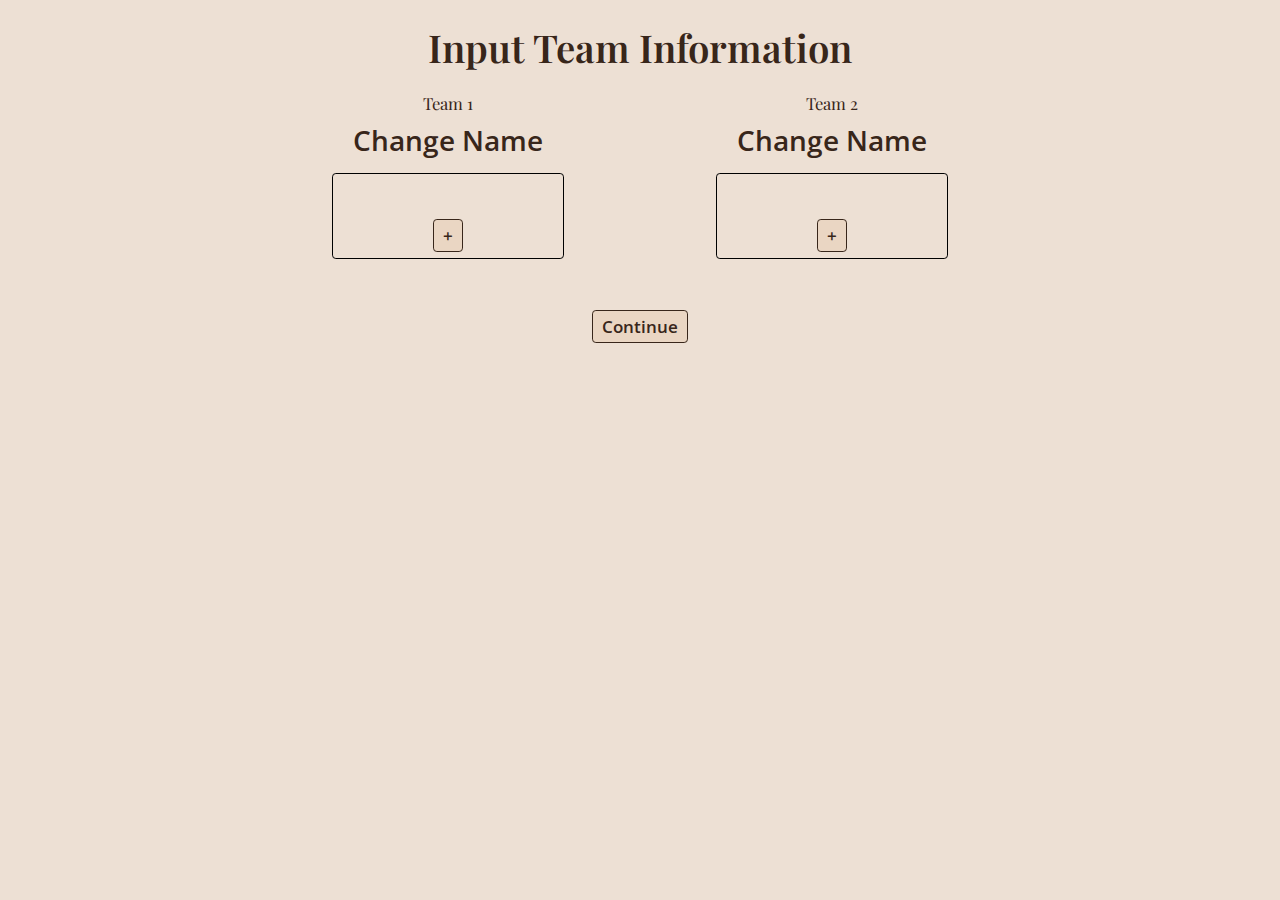
<file: index.html>
<!DOCTYPE html>
<html lang="en">
<head>
    <meta charset="UTF-8">
    <meta name="viewport" content="width=device-width, initial-scale=1.0">
    <link rel="stylesheet" href="styles/styles.css">
    <script src="scripts/index.js" defer></script>
    <title>Document</title>
</head>
<body>
    <script>
        window.location.href = "team-details.html";
    </script>
</body>
</html>
</file>
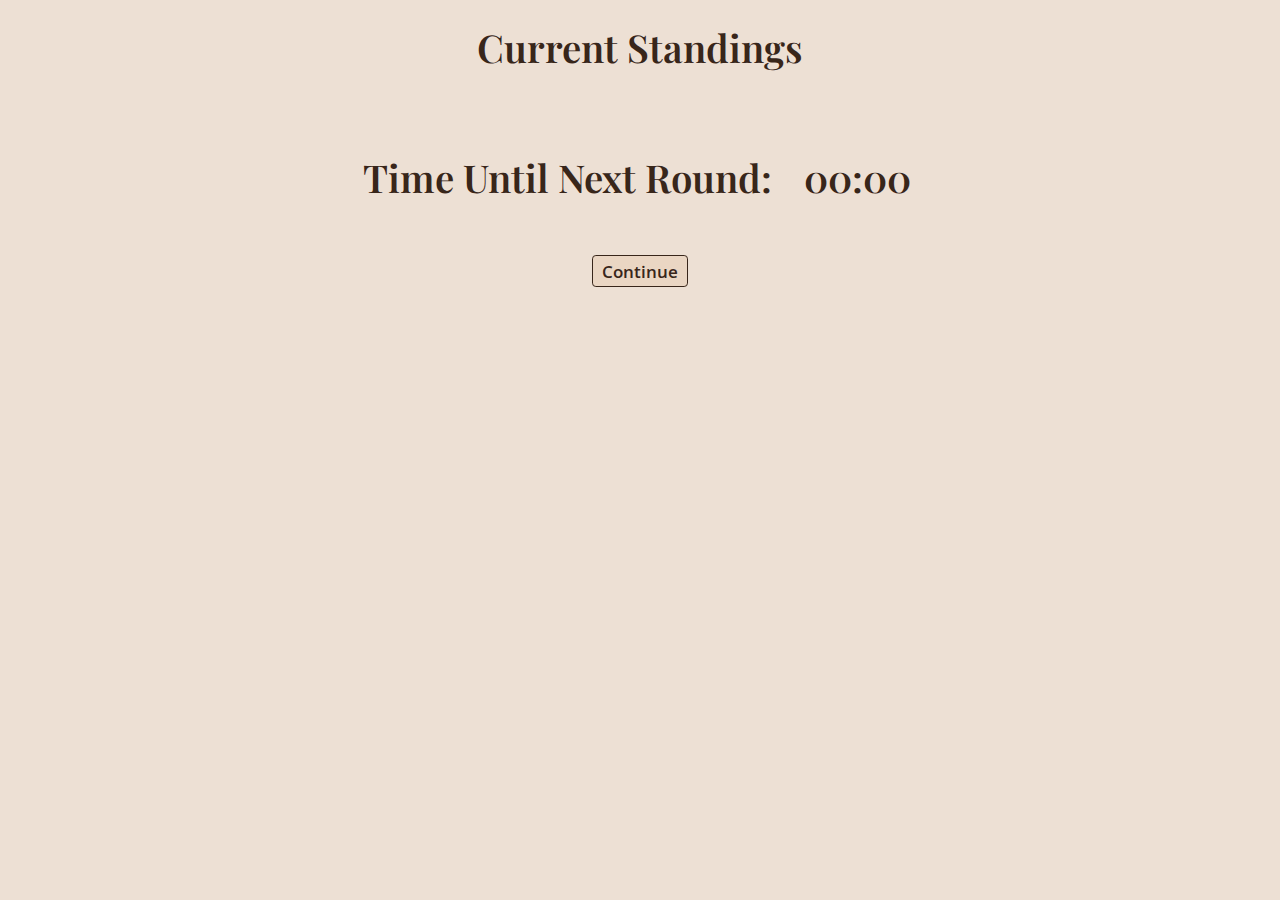
<file: current-standings.html>
<!DOCTYPE html>
<html lang="en">
<head>
    <meta charset="UTF-8">
    <meta name="viewport" content="width=device-width, initial-scale=1.0">
    <link rel="stylesheet" href="styles/styles.css">
    <script src="scripts/current-standings.js" defer></script>
    <title>Scheveningen - Current Standings</title>
</head>
<body>
    <main class="flex-center">
        <div id="cstandings-screen-wrapper" class="flex-column flex-center">
            <h1>Current Standings</h1>
            <div class="flex-space-evenly" id="scores">
                <h1 id="team-name-1"></h1>
                <h1 id="team-scores"></h1> 
                <h1 id="team-name-2"></h1>
            </div>
            <h2 id="round-header"></h2>
            <h1 id="team-scores"></h1>
            <table id="current-data-table"></table>
            <!-- Timer -->
            <div class="flex-space-evenly">
                <h1>Time Until Next Round:</h1>
                <button class="invisible-button" id="timer-button">
                    <h1 id="timer">00:00</h1>
                </button>
            </div>
            <button class="margin-medium standard-button" id="continue-button">Continue</button>
        </div>
    </main>
</body>
</html>
</file>
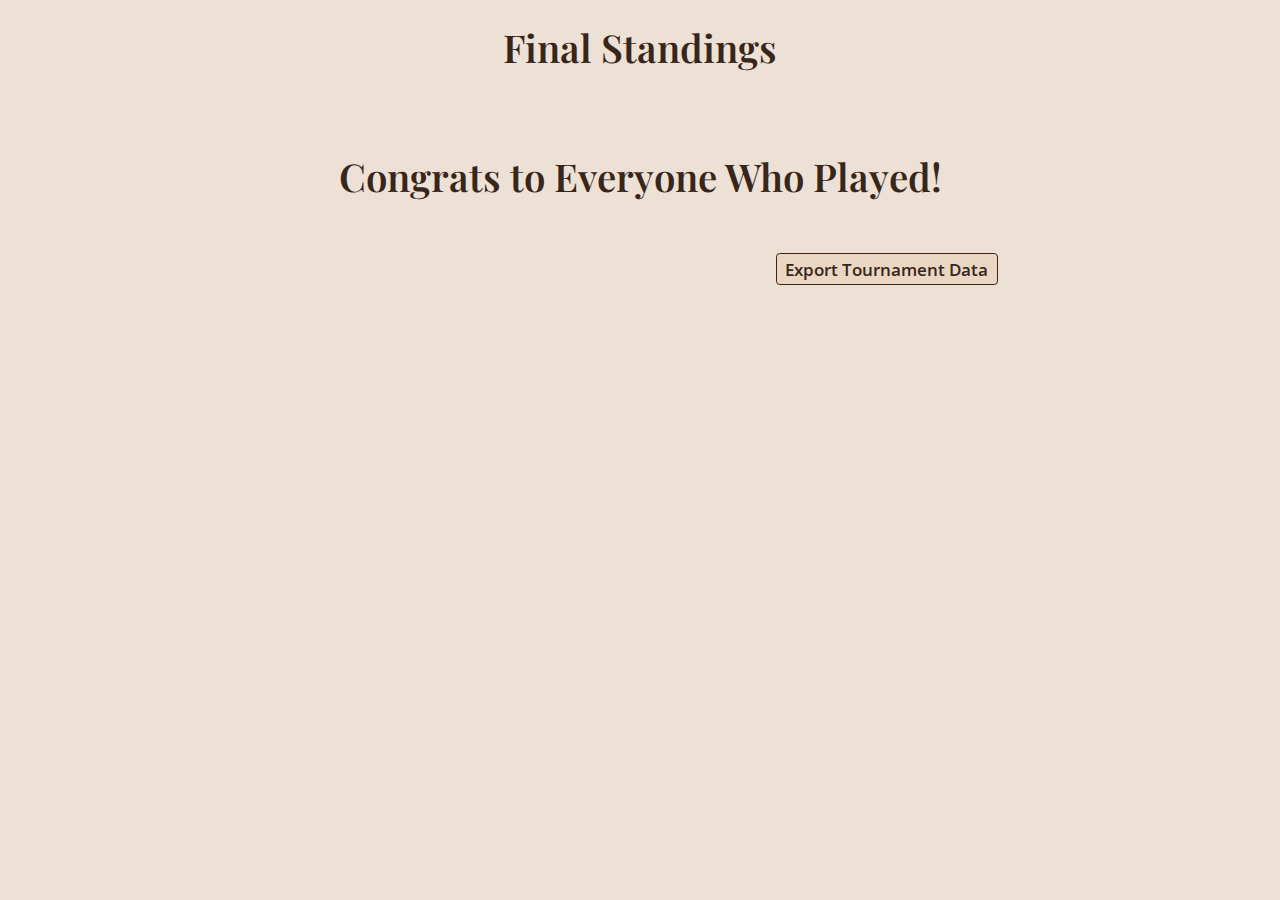
<file: final-standings.html>
<!DOCTYPE html>
<html lang="en">
<head>
    <meta charset="UTF-8">
    <meta name="viewport" content="width=device-width, initial-scale=1.0">
    <link rel="stylesheet" href="styles/styles.css">
    <script src="scripts/final-standings.js" defer></script>
    <title>Scheveningen - Team Details</title>
</head>
<body>
    <main class="flex-center">
        <div id="fstandings-screen-wrapper" class="flex-column flex-center">
            <h1>Final Standings</h1>
            <div class="flex-space-evenly" id="scores">
                <h1 id="team-name-1"></h1>
                <h1 id="team-scores"></h1> 
                <h1 id="team-name-2"></h1>
            </div>
            <div class="flex-center flex-grow-cross flex-space-evenly margin-small" id="mvps">
                <div class="flex-column flex-center">
                    <h2 class="serif" id="mvp-label-1"></h2>
                </div>
                <div class="flex-column flex-center">
                    <h2 class="serif" id="mvp-label-2"></h2>
                </div>
            </div>
            <table id="data-table"></table>
            <h1 class="margin-small">Congrats to Everyone Who Played!</h2>
            <button class="standard-button margin-medium flex-right-justify" id="export-button">Export Tournament Data</button>
            <p id="tournament-data-label"></p>
        </div>
    </main>

</body>
</html>
</file>
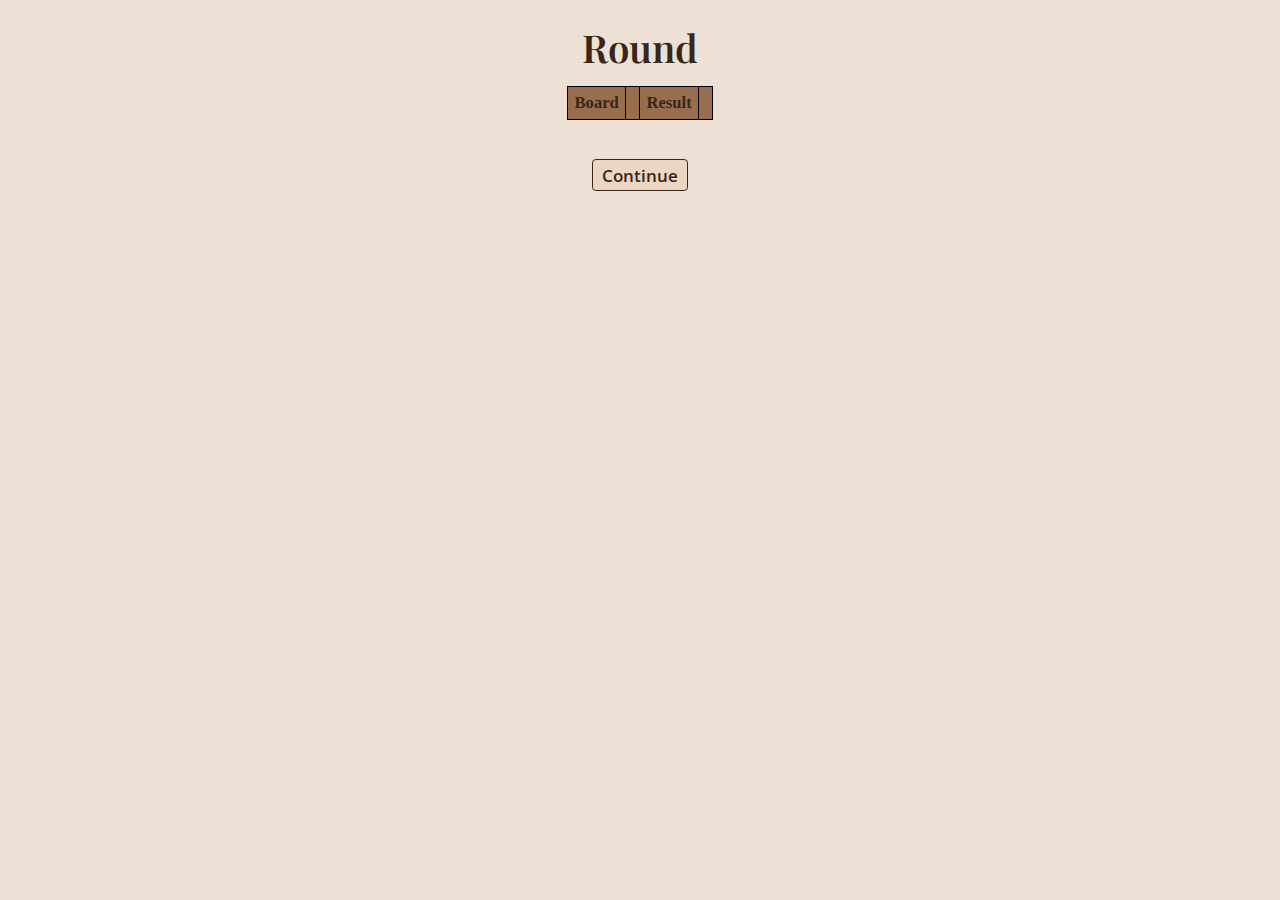
<file: round-details.html>
<!DOCTYPE html>
<html lang="en">
<head>
    <meta charset="UTF-8">
    <meta name="viewport" content="width=device-width, initial-scale=1.0">
    <link rel="stylesheet" href="styles/styles.css">
    <script src="scripts/round-details.js" defer></script>
    <title>Scheveningen - Round Details</title>
</head>
<body>
    <main class="flex-center">
        <div id="input-screen-wrapper" class="flex-column flex-center">
            <!-- Change in javascript -->
            <h1 id="round-details-title">Round</h1>
            <table id="round-table">
                <tr>
                    <th>Board</th>
                    <th id="team-name-1"></th>
                    <th>Result</th>
                    <th id="team-name-2"></th>
                </tr>

                <!-- When inserting rows in javascript table, maybe attach id to elements for later reference. Example below. -->
                <!-- Perhaps click a name to input who won, or click both names to input draw (click would have to check if
                    result is currently 1-0 or 0-1, and if so, change to 1/2-1/2) -->
                <!-- <tr>
                    <td id="1-board">1</td>
                    <td id="1-name1"><button class="invisible-button">Brian Zhang</button></td>
                    <td id="1-result">1-0</td>
                    <td id="1-name2"><button class="invisible-button">Suhas Unni</button></td>
                </tr>
                <tr>
                    <td>2</td>
                    <td><button class="invisible-button">Brian Zhang</button></td>
                    <td>1&frasl;2-1&frasl;2</td>
                    <td><button class="invisible-button">Suhas Unni</button></td>
                </tr>
                <tr>
                    <td>3</td>
                    <td><button class="invisible-button">Brian Zhang</button></td>
                    <td>0-0</td>
                    <td><button class="invisible-button">Suhas Unni</button></td>
                </tr>
                <tr>
                    <td>4</td>
                    <td><button class="invisible-button">Brian Zhang</button></td>
                    <td>0-0</td>
                    <td><button class="invisible-button">Suhas Unni</button></td>
                </tr>
                <tr>
                    <td>5</td>
                    <td><button class="invisible-button">Brian Zhang</button></td>
                    <td>0-0</td>
                    <td><button class="invisible-button">Suhas Unni</button></td>
                </tr>
                <tr>
                    <td>6</td>
                    <td><button class="invisible-button">Brian Zhang</button></td>
                    <td>0-0</td>
                    <td><button class="invisible-button">Suhas Unni</button></td>
                </tr> -->
            </table>
            <button class="standard-button margin-medium" id="continue-button">Continue</button>
        </div>
    </main>

</body>
</html>
</file>
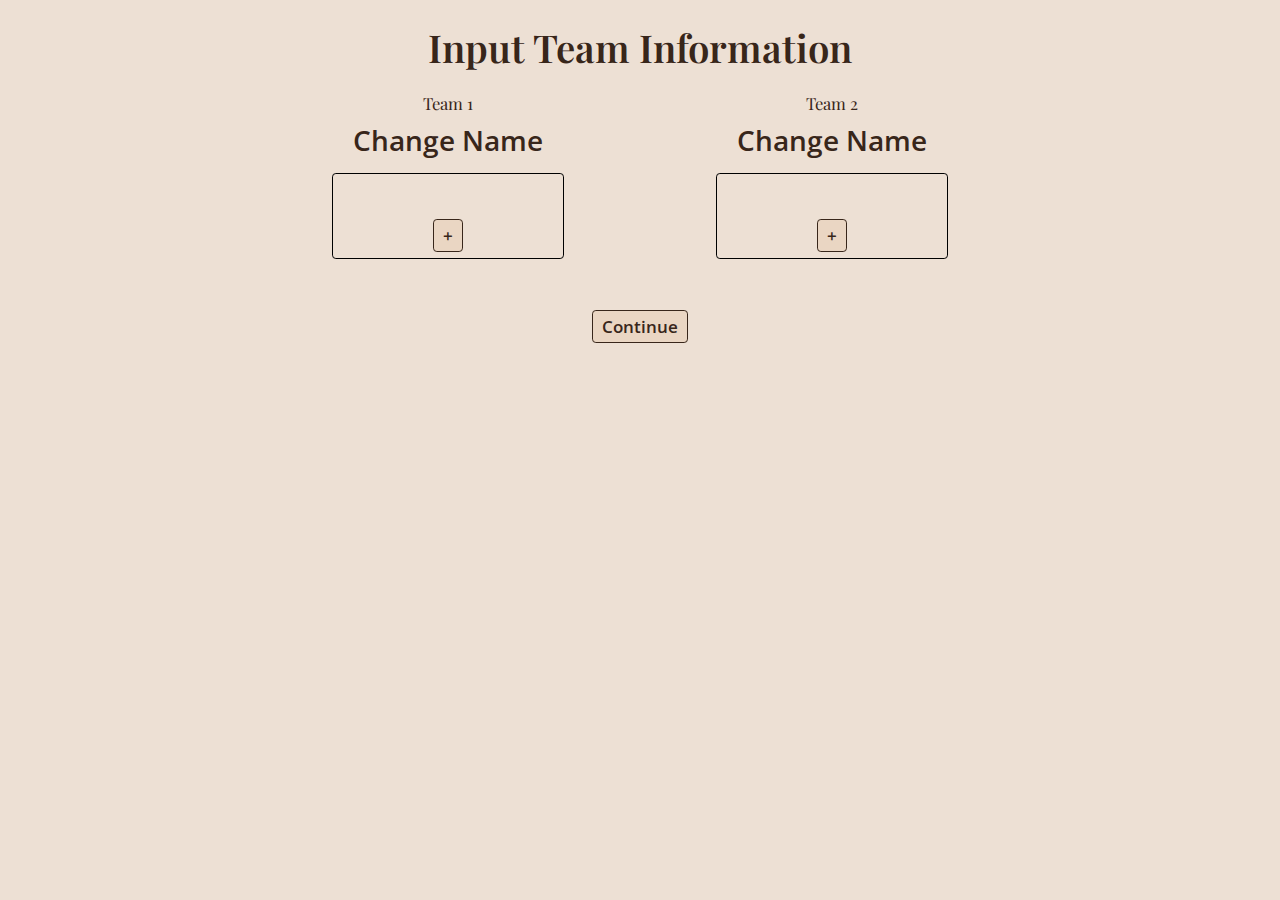
<file: team-details.html>
<!DOCTYPE html>
<html lang="en">
<head>
    <meta charset="UTF-8">
    <meta name="viewport" content="width=device-width, initial-scale=1.0">
    <link rel="stylesheet" href="styles/styles.css">
    <script src="scripts/team-details.js" defer></script>
    <title>Scheveningen - Team Details</title>
</head>
<body>
    <main class="flex-center">
        <div id="input-screen-wrapper" class="flex-column flex-center">
            <h1>Input Team Information</h1>
            <div class="flex-center flex-grow-cross flex-space-evenly">
                <div class="flex-column flex-center" id="team-1-column">
                    <p>Team 1</p>
                    <button class="invisible-button" id="team-name-button-1">
                        <h2 id="team-name-1">Change Name</h2>
                    </button>
                    <div class="flex-column flex-center bordered" id="team-wrapper">
                        <div class="flex-column flex-center padding-small" id="team-list-1"></div>
                        <button class="standard-button" id="add-team-1">+</button>
                    </div>
                </div>
                <div class="flex-column flex-center" id="team-2-column">
                    <p>Team 2</p>
                    <button class="invisible-button" id="team-name-button-2">
                        <h2 id="team-name-2">Change Name</h2>
                    </button>
                    <div class="flex-column flex-center bordered" id="team-wrapper">
                        <div class="flex-column flex-center padding-small" id="team-list-2"></div>
                        <button class="standard-button" id="add-team-2">+</button>
                    </div>
                </div>
            </div>
            <!-- Modal for team names -->
            <div id="team-name-modal" class="modal">
                <div class="modal-content">
                <h2 id="team-name-modal-title">Enter Team Name</h2>
                <form>
                    <label for="team-name-input">Team Name:</label>
                    <input type="text" id="team-name-input"><br>
                    <button class="standard-button" id="team-modal-submit-button" type="button">Submit</button>
                </form>
                </div>
            </div>    
            <!-- Modal for player information -->
            <div id="player-information-modal" class="modal">
                <div class="modal-content">
                <h2 id="player-information-modal-title">Enter Player Information</h2>
                <form>
                    <label for="first-name-input">First Name:</label>
                    <input type="text" id="first-name-input"><br>
                    <label for="last-name-input">Last Name:</label>
                    <input type="text" id="last-name-input"><br>
                    <label for="grade-input">Grade:</label>
                    <input type="number" id="grade-input"><br>
                    <button class="standard-button" id="player-modal-submit-button" type="button">Submit</button>
                </form>
                </div>
            </div>
            <!-- Modal for player update information -->
            <div id="player-information-update-modal" class="modal">
                <div class="modal-content">
                <h2 id="player-information-update-modal-title">Update Player Information</h2>
                <form>
                    <label for="first-name-update-input">First Name:</label>
                    <input type="text" id="first-name-update-input"><br>
                    <label for="last-name-update-input">Last Name:</label>
                    <input type="text" id="last-name-update-input"><br>
                    <label for="grade-update-input">Grade:</label>
                    <input type="number" id="grade-update-input"><br>
                    <div class="flex-space-evenly" id="modal-button-wrapper">
                        <button class="standard-button" id="player-modal-update-submit-button" type="button">Update Player</button>
                        <button class="standard-button" id="player-modal-update-delete-button" type="button">Delete Player</button>
                    </div> 
                </form>
                </div>
            </div>
            <button class="standard-button margin-medium" id="continue-button">Continue</button>
        </div>
    </main>

</body>
</html>
</file>
<file: styles/styles.css>
/* Imports */
@import url('https://fonts.googleapis.com/css2?family=Playfair+Display:ital,wght@0,400;0,500;0,600;0,700;0,800;0,900;1,400;1,500;1,600;1,700;1,800;1,900&display=swap');
@import url('https://fonts.googleapis.com/css2?family=Open+Sans:ital,wght@0,300;0,400;0,500;0,600;0,700;0,800;1,300;1,400;1,500;1,600;1,700;1,800&display=swap');

/* Reset margin and padding */
p, h1, h2, div {
    padding: 0;
    margin: 0;
}

/* General Styles */
body {
    background-color: #ede0d4;
    color:#38261A;
}

h1 {
    font-size: 3vw;
    font-family: 'Playfair Display', serif;
    font-weight: 600;
    margin: 1vw;
}

h2 {
    font-size: 2.2vw;
    font-family: 'Open Sans', sans-serif;
    font-weight: 600;
}

p {
    font-size: 1.3vw;
    font-family: 'Playfair Display', serif;
    font-weight: 400;
    padding: 0.5vw;
}

button { 
    font-size: 1.3vw;
    font-family: 'Open Sans', sans-serif;
    font-weight: 600;
    color:#38261A;
    cursor: pointer;
}

table, td, th {
    font-size: 1.3vw;
    border: 0.1vw solid black;
    border-collapse: collapse;
    padding: 0.5vw;
    text-align: center;
}

.serif {
    font-family: 'Playfair Display', serif;
    font-weight: 600;
}

.flex-center {
    display: flex;
    justify-content: center;
    align-items: center;
}

.flex-column {
    display: flex;
    flex-direction: column;
}

.flex-space-evenly {
    display: flex;
    justify-content: space-evenly;
    align-items: center;
}

.flex-grow-cross {
    align-self: stretch;
}

.flex-right-justify {
    align-self: flex-end;
}

.bordered {
    border: 0.1vw solid black;
    border-radius: 0.3vw;
}

.margin-small {
    margin: 1vw;
}

.margin-medium {
    margin: 3vw;
}

.padding-small {
    padding: 1.5vw;
}

.standard-button {
    background-color: #EAD6C3;
    border: 0.1vw solid #38261A;
    border-radius: 0.3vw;
    padding: 0.3vw 0.7vw;
    transition: background-color 0.3s ease;
}

.standard-button:hover {
    background-color: #6E4D35;
}

.invisible-button {
    border: none;
    background: none;
    cursor: pointer;
}
th{
    background-color:#986E4F;
}
tr:nth-child(odd){
    background-color:#EAD6C3; 
}

/* Styles for input screen */
#input-screen-wrapper {
    width: 60vw;
}

#team-1-column, #team-2-column {
    width: 30vw;
}

#team-wrapper {
    margin: 1vw;
    padding: 0.5vw 0 0.5vw 0;
    width: 18vw;
}

#team-list-1, #team-list-2 {
    margin: 0;
    width: 80%;
    max-height: 40vh;
    overflow-y: auto;
}

#team-list-1 button, #team-list-2 button{
    font-family: 'Playfair Display', serif;
    font-weight: 500;
    margin: 0.5vw;
}

.modal {
    display: none;
    position: fixed;
    top: 0;
    left: 0;
    width: 100%;
    height: 100%;
    background-color: rgba(0, 0, 0, 0.5);
}

.modal-content {
    position: absolute;
    top: 50%;
    left: 50%;
    transform: translate(-50%, -50%);
    background-color: #ede0d4;
    padding: 1.5vw;
    border-radius: 0.5vw;
    max-width: 40vw;
}

.modal-content form {
    padding-top: 0.3vw;
    display: flex;
    flex-direction: column;
    align-items: center;
}

.modal-content label {
    margin-bottom: 0.5vw;
}

.modal-content input {
    width: 100%;
    padding: 0.5vw;
    border-radius: 0.3vw;
    border: 1px solid #AAAAAA;
    box-sizing: border-box;
    font-family: 'Open Sans', sans-serif;
    font-weight: 500;
    background-color: #fcfcf9;
}

#modal-button-wrapper {
    width: 25vw;
}

/* Round Details */
.win {
    background-color: rgba(60, 179, 113, 0.75);
}

.loss {
    background-color: rgba(231, 60, 83, 0.6);
}

.draw {
    background-color: rgba(0, 0, 0, 0.3);
}

/* Current standings*/
#team-scores{
    font-family: 'Open Sans', sans-serif;
}

#scores {
    width: 40vw;
}

/* Final standings */
#mvps {
    width: 60vw;
}

#mvp-label-1, #mvp-label-2 {
    max-width: 30vw;
}

#data-table tr:nth-child(2){
    background-color: gold;
}

#data-table tr:nth-child(3){
    background-color: silver;
}

#data-table tr:nth-child(4){
    background-color: #b08d57;
}
</file>
